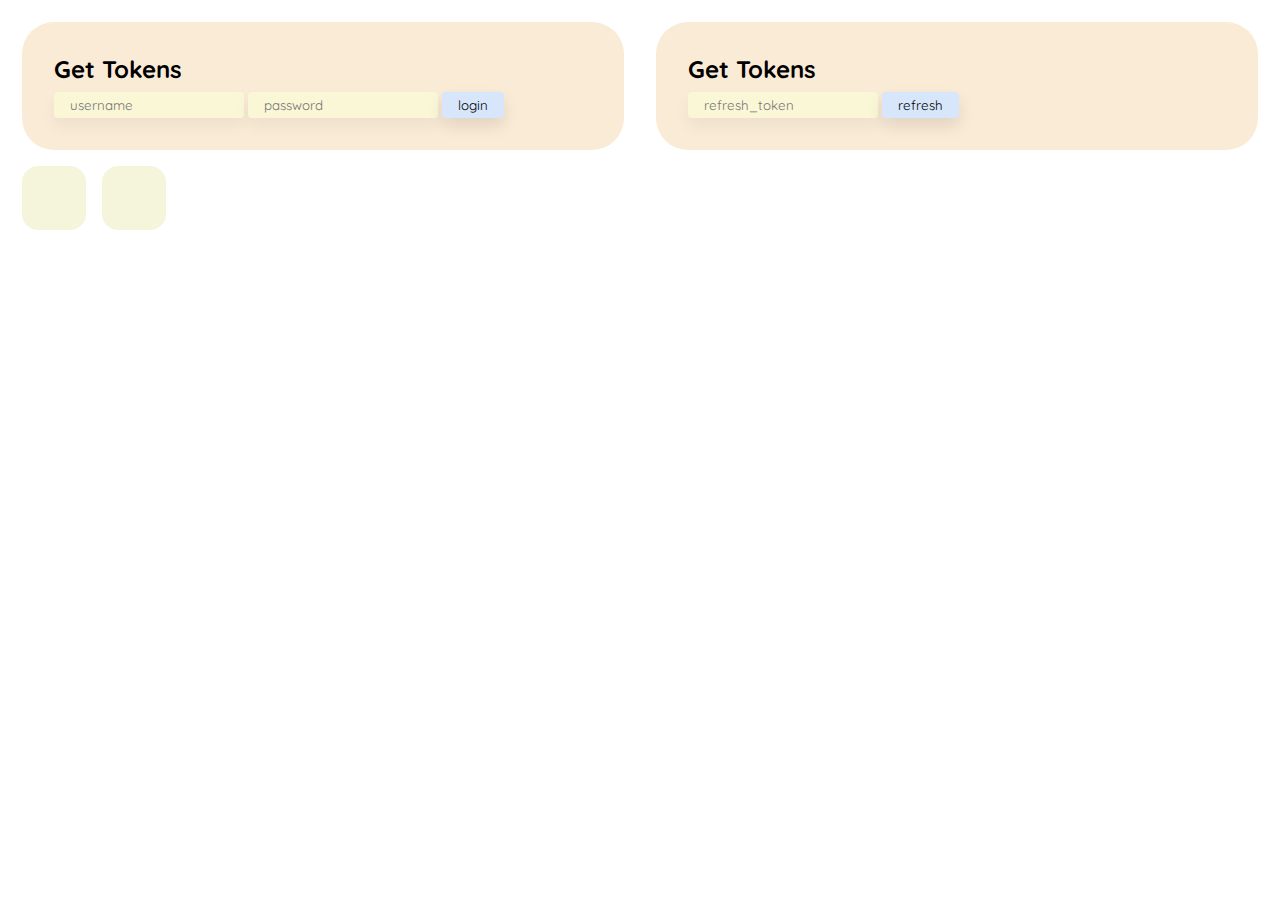
<file: auth/auth/templates/index.html>
<!DOCTYPE html>
<html lang="en">

<head>
    <meta charset="UTF-8">
    <meta name="viewport" content="width=device-width, initial-scale=1.0">
    <link rel="preconnect" href="https://fonts.googleapis.com">
    <link rel="preconnect" href="https://fonts.gstatic.com" crossorigin>
    <link href="https://fonts.googleapis.com/css2?family=Fira+Code:wght@300..700&display=swap" rel="stylesheet">

    <link href="https://fonts.googleapis.com/css2?family=Koulen&family=Quicksand:wght@300..700&display=swap"
        rel="stylesheet" />
    <title>Document</title>

    <script>
        function parseJwt(token) {
            var base64Url = token.split('.')[1];
            var base64 = base64Url.replace(/-/g, '+').replace(/_/g, '/');
            var jsonPayload = decodeURIComponent(window.atob(base64).split('').map(function (c) {
                return '%' + ('00' + c.charCodeAt(0).toString(16)).slice(-2);
            }).join(''));

            return JSON.parse(jsonPayload);
        }
        async function requestToken(e, id) {
            e.preventDefault()

            const data = {}
            e.target.querySelectorAll('input').forEach(el => {
                if (el.hasAttribute('name'))
                    data[el.getAttribute('name')] = el.value
            })

            const request = new Request(e.target.getAttribute('action'), {
                method: "POST",
                headers: {
                    'content-type': 'application/x-www-form-urlencoded'
                },
                body: (new URLSearchParams(data)).toString(),
            });
            const res = await fetch(request);
            const body = await res.json()

            if (body.refresh)
                body.refreshDecoded = parseJwt(body.refresh)
            if (body.access)
                body.accessDecoded = parseJwt(body.access)

            const pre = document.getElementById(id)
            pre.innerHTML = prettyJSON(body)
        }

        function prettyJSON(json) {
            let ret = "<div class='block'><div class='brace'>{</div>"

            for (const k in json) {
                const val = json[k]
                ret += `<div class="prop"><div class='prop-name'>"${k}":</div>`
                if (typeof val === 'object')
                    ret += prettyJSON(val)
                else {
                    ret += `<div class='prop-value'>${typeof val == 'string'?'"':""}${val}${typeof val == 'string'?'"':""}</div>`
                }
                ret += '</div>'
            }

            ret += "<div class='brace'>}</div></div>"
            return ret
        }
    </script>

    <style>
        * {
            margin: 0;
            padding: 0;
            font-family: "Quicksand";
        }

        input {
            background-color: #faf7d7;
            border-radius: .25rem;
            padding: .3rem 1rem;
            border: none;
            outline: none;
            box-shadow: 0 0.5rem 1rem rgba(0,0,0,0.05);
            color: 
        }

        button {
            border: none;
            padding: .3rem 1rem;
            background-color: #d7e6fa;
            border-radius: .25rem;
            box-shadow: 0 0.5rem 1rem rgba(0,0,0,0.1);
            cursor: pointer;
        }

        h2 {
            margin-bottom: .5rem;
        }

        .prop {
            display: flex;
            gap: .25rem;
            margin-left: 1rem;
            font-family: "Fira Code";
        }
        .prop * {
            font-family: "Fira Code";
            font-size: .75rem;
        }
        body {

            padding: 1.4rem;
        }
        #wrapper {
            display: grid;
            grid-template-columns: 1fr 1fr;
            gap: 2rem;
        }
        #wrapper > div {
            background-color: antiquewhite;
            border-radius: 2rem;
            padding: 2rem;
        }
        .json-wrapper {
            display: flex;
            gap: 1rem;
            margin-top: 1rem;
        }
        .json {
            background-color: beige;
            border-radius: 1rem;
            padding: 2rem;
            max-width: 35rem;
            overflow: auto;
        }

    </style>

</head>

<body>
    <div id="wrapper">
        <div id="getTokens">
            <h2>Get Tokens</h2>
            <form action="/api/auth/token/" method="POST" onsubmit="requestToken(event, 'jwtAccess')">
                <input type="text" name="username" placeholder="username">
                <input type="password" name="password" placeholder="password">
                <button>login</button>
            </form>
        </div>
        <div id="refreshTokens">
            <h2>Get Tokens</h2>
            <form action="/api/auth/token/refresh/" method="POST" onsubmit="requestToken(event, 'jwtAccessAfterRefresh')">
                <input type="text" name="refresh" placeholder="refresh_token">
                <button>refresh</button>
            </form>
        </div>
    </div>
    <div class="json-wrapper">
        <div class="json" id="jwtAccess"></div>
        <div class="json" id="jwtAccessAfterRefresh"></div>
    </div>
</body>

</html>
</file>
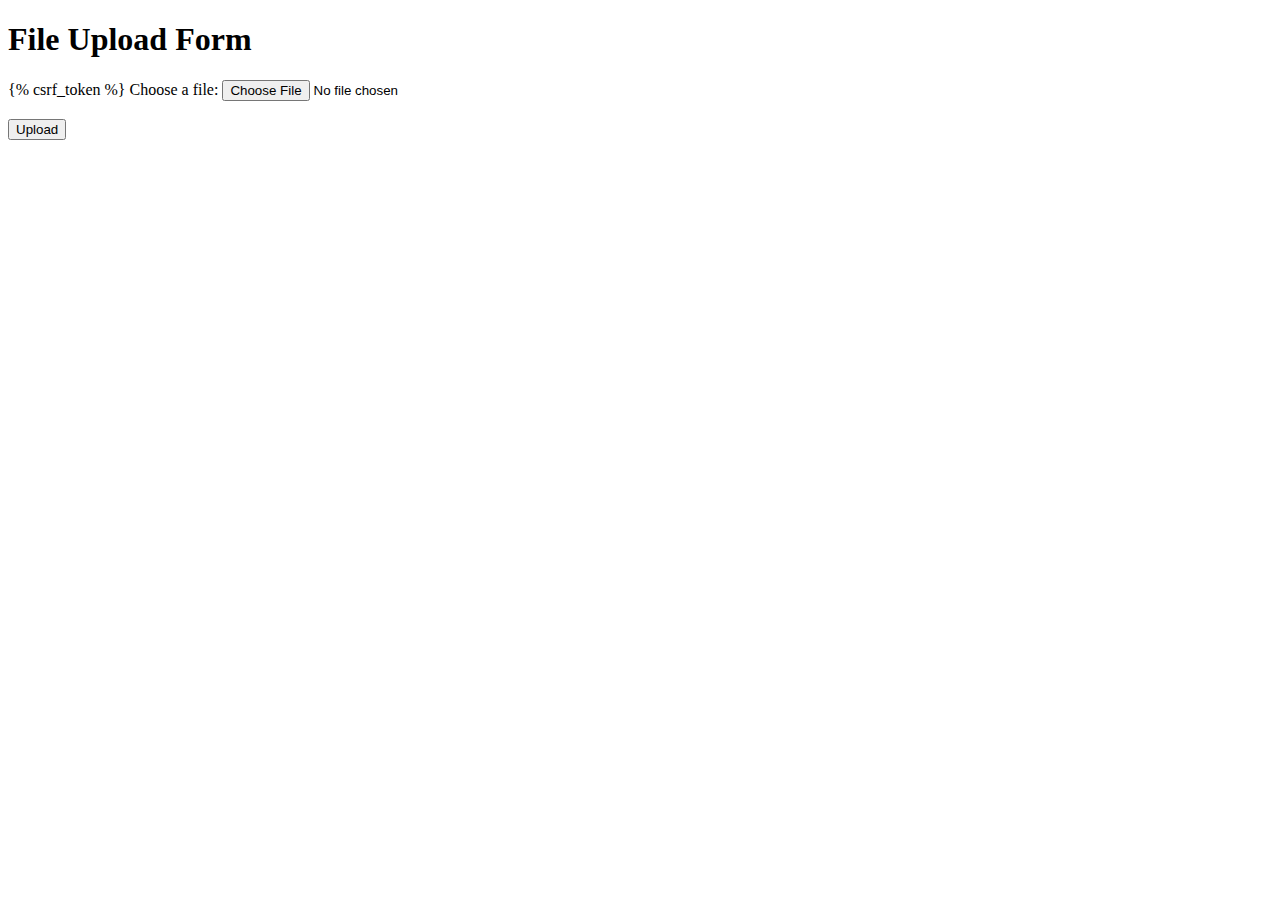
<file: chat/main/templates/upload.html>
<!DOCTYPE html>
<html lang="en">
<head>
    <meta charset="UTF-8">
    <meta name="viewport" content="width=device-width, initial-scale=1.0">
    <title>File Upload</title>
</head>
<body>
    <h1>File Upload Form</h1>
    <form action="http://localhost:8000/upload/" method="post" enctype="multipart/form-data">
        {% csrf_token %}
        <label for="file">Choose a file:</label>
        <input type="file" id="file" name="file" required>
        <br><br>
        <button type="submit">Upload</button>
    </form>
</body>
</html>
</file>
